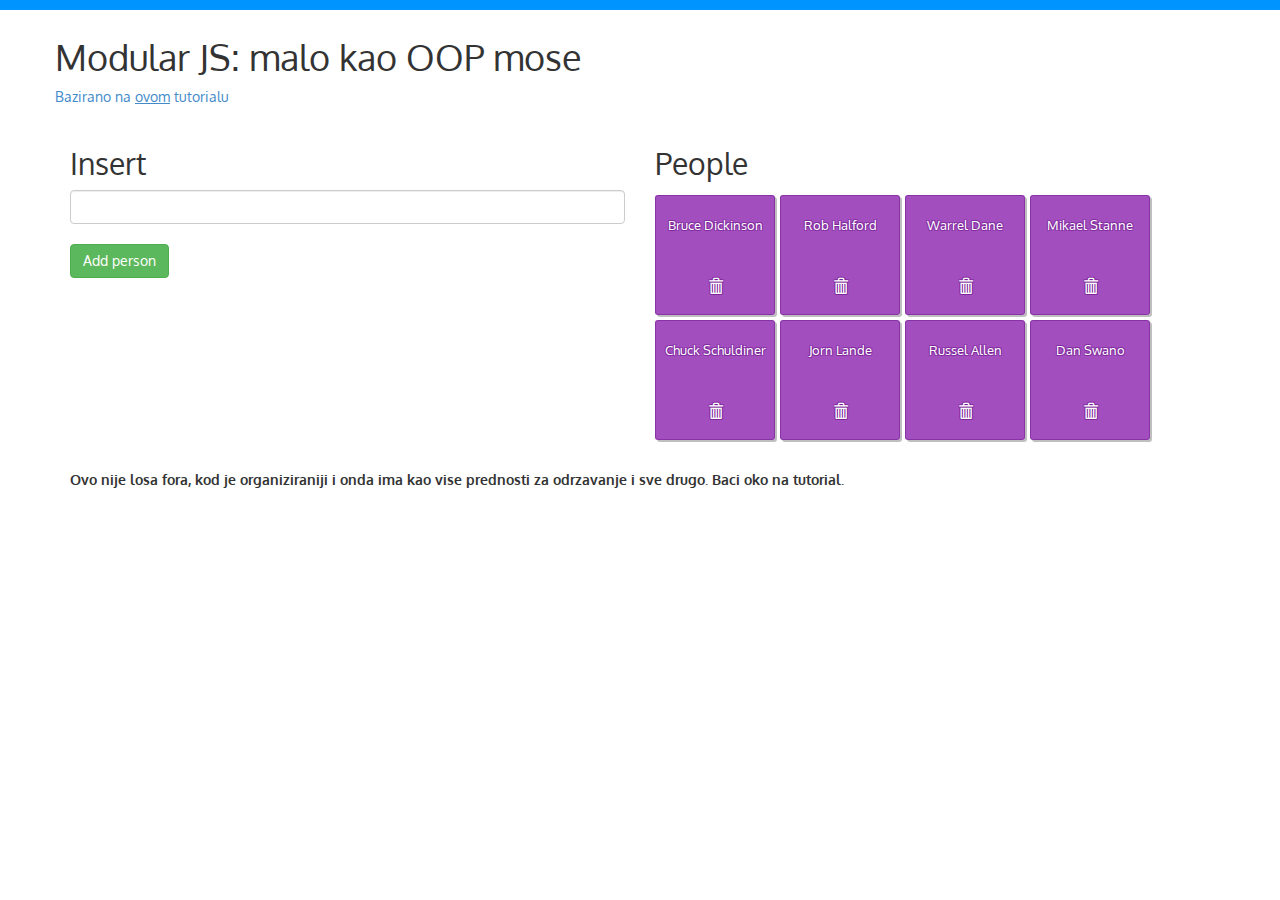
<file: ModularJS1/ModularJS1/index.html>
﻿<!DOCTYPE html>
<html>
<head>
    <title></title>
    <meta charset="utf-8" />
    <link href='https://fonts.googleapis.com/css?family=Oxygen:300' rel='stylesheet' type='text/css'>
    <link href="css/bootstrap.min.css" rel="stylesheet" />
    <link href="css/Style.css" rel="stylesheet" />
</head>
<body>
    <div id="pplTemplate" class="container">

        <div class="row">
            <div class="hdr">
                <h1>Modular JS: malo kao OOP mose</h1>
                <a href="https://www.youtube.com/watch?v=m-NYyst_tiY" target="_blank">Bazirano na <u>ovom</u> tutorialu</a>
            </div>
            <div class="col-md-6">
                <h2>Insert</h2>
                <div>

                    <input type="text" value="" class="form-control" />
                    <br />
                    <button type="button" class="btn btn-success">Add person</button>
                </div>
            </div>
            <div class="col-md-6">
                <h2>People</h2>
                <ul></ul>
            </div>
            
        </div>
        <div class="row">
            <div class="col-md-12">
                <p><b>Ovo nije losa fora, kod je organiziraniji i onda ima kao vise prednosti za odrzavanje i sve drugo. Baci oko na tutorial.</b></p>
                
            </div>
        </div>
    </div>
    <script src="js/jquery-1.10.2.min.js"></script>
    <script src="js/Modular.js"></script>
</body>
</html>
</file>
<file: ModularJS1/ModularJS1/css/Style.css>
﻿body {
    border-top: 10px solid #0094ff;
    padding-top: 7px;
}


body, h1, h2, h3, h4 {
    font-family: "Oxygen", sans-serif;
}

div.hdr, div.row {
    margin-bottom: 20px; 
}

ul {
    list-style: none;
    padding-left: 0;
    margin-left: -5px;
}

    ul li {
        display: inline-block;
        padding: 0;
        margin: 5px 0 0 5px;
        color: #fff;
        background-color: rgba(141, 37, 175, 0.81);
        border: 1px solid rgba(119, 31, 148, 0.6);
        border-radius: 3px;
        height: 120px;
        width: 120px;
        box-shadow: 2px 2px 0 rgba(128, 128, 128, 0.50);
    }

li span {
    display: block;
    text-align: center;
    height: 59px;
    line-height: 58px !important;
    width: 100%;
    font-size: 13px;
    text-shadow: -1px -1px 0 rgba(119, 31, 148, 0.6), 1px -1px 0 rgba(119, 31, 148, 0.6), -1px 1px 0 rgba(119, 31, 148, 0.6), 1px 1px 0 rgba(119, 31, 148, 0.6);
}

    li span.glyphicon {
        /*margin-left: 20px;*/
        cursor: pointer;
        font-size: 15px;
        -moz-transition: all 0.3s ease-out;
        -o-transition: all 0.3s ease-out;
        -webkit-transition: all 0.3s ease-out;
        transition: all 0.3s ease-out;
    }

        li span.glyphicon:hover {
            background-color: rgba(119, 31, 148, 0.6);
        }
</file>
